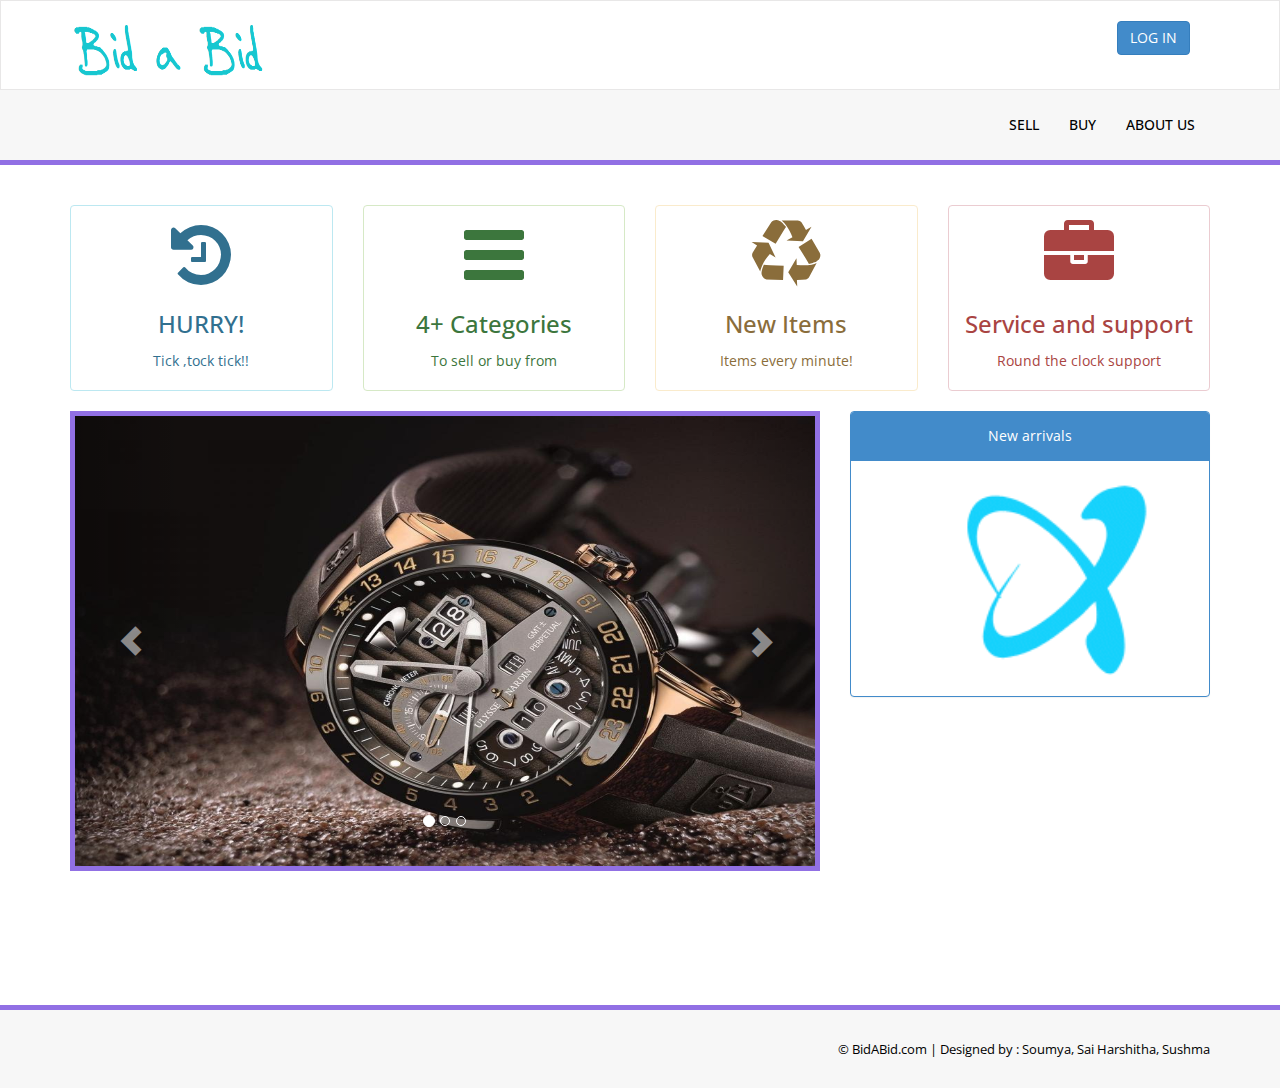
<file: index.html>
﻿<!DOCTYPE html>
<html xmlns="http://www.w3.org/1999/xhtml">
<head>
	<meta charset="utf-8" />
	<meta name="viewport" content="width=device-width, initial-scale=1, maximum-scale=1" />
	<meta name="description" content="" />
	<meta name="author" content="" />
	<title>BID A BID</title>

	<link href="assets/css/bootstrap.css" rel="stylesheet" />
	<link href="assets/css/font-awesome.css" rel="stylesheet" />
	<link href="assets/css/style.css" rel="stylesheet" />
	<link href='http://fonts.googleapis.com/css?family=Open+Sans' rel='stylesheet' type='text/css' />
	
	<link href="css/extra.css" rel="stylesheet" />
	
	<script src="js/index.js"></script>

</head>
<body onload="run()">
	<div class="navbar navbar-inverse set-radius-zero" >
		<div class="container">
			<div class="navbar-header">
				<button type="button" class="navbar-toggle" data-toggle="collapse" data-target=".navbar-collapse">
					<span class="icon-bar"></span>
					<span class="icon-bar"></span>
					<span class="icon-bar"></span>
				</button>
				<a class="navbar-brand" href="index.html">
					<img src="pics/logo.png" height='70px' width='200px'/>
				</a>
			</div>
			<div class="right-div">
				<a href="login.html" class="btn btn-primary pull-right">LOG IN</a>
			</div>
		</div>
	</div>
	<!-- LOGO HEADER END-->
	<section class="menu-section">
		<div class="container">
			<div class="row ">
				<div class="col-md-12">
					<div class="navbar-collapse collapse ">
						<ul id="menu-top" class="nav navbar-nav navbar-right">
							<li><a href="sell.html">SELL</a></li>
							<li><a href="buy.html">BUY</a></li>
							<li><a href="about.html">ABOUT US</a></li>
						</ul>
					</div>
				</div>
			</div>
		</div>
	</section>
	<!-- MENU SECTION END-->
	<div class="content-wrapper">
		<div class="container">
             
			<div class="row">
				<div class="col-md-3 col-sm-3 col-xs-6">
					<div class="alert alert-info back-widget-set text-center">
						<i class="fa fa-history fa-5x"></i>
						<h3>HURRY!</h3>
							Tick ,tock tick!!
					</div>
				</div>
				<div class="col-md-3 col-sm-3 col-xs-6">
					<div class="alert alert-success back-widget-set text-center">
						<i class="fa fa-bars fa-5x"></i>
						<h3>4+ Categories</h3>
							 To sell or buy from
					</div>
				</div>
				<div class="col-md-3 col-sm-3 col-xs-6">
					<div class="alert alert-warning back-widget-set text-center">
						<i class="fa fa-recycle fa-5x"></i>
						<h3>New Items</h3>
							Items every minute!
					</div>
				</div>
				<div class="col-md-3 col-sm-3 col-xs-6">
					<div class="alert alert-danger back-widget-set text-center">
						<i class="fa fa-briefcase fa-5x"></i>
						<h3>Service and support</h3>
							Round the clock support
					</div>
				</div>
			</div>              
			<div class="row">
				<div class="col-md-8 col-sm-8 col-xs-12">
					<div id="carousel-example" class="carousel slide slide-bdr" data-ride="carousel" >
						<div class="carousel-inner">
							<div class="item active">
								<img src="pics/watch/1.jpg" alt="" height='500px' width='1000px'/>
							</div>
							<div class="item">
								<img src="pics/jewel/1.jpg" alt="" height='500px' width='1000px'/>
							</div>
							<div class="item">
								<img src="pics/car/1.jpg" alt="" height='500px' width='1000px' />
							</div>
						</div>
						<!--INDICATORS-->
						<ol class="carousel-indicators">
							<li data-target="#carousel-example" data-slide-to="0" class="active"></li>
							<li data-target="#carousel-example" data-slide-to="1"></li>
							<li data-target="#carousel-example" data-slide-to="2"></li>
						</ol>
						<!--PREVIUS-NEXT BUTTONS-->
						<a class="left carousel-control" href="#carousel-example" data-slide="prev">
							<span class="glyphicon glyphicon-chevron-left"></span>
						</a>
						<a class="right carousel-control" href="#carousel-example" data-slide="next">
							<span class="glyphicon glyphicon-chevron-right"></span>
						</a>
					</div>
				</div>
			     
				<div class="col-md-4 col-sm-4 col-xs-12">
					<div class="panel panel-primary ">
						<div class="panel-heading" onload="obj.refreshData()">
							New arrivals
						</div>
						<div class="panel-body chat-widget-main">
							<div id="pic" class="center">
								
							</div>
						</div>
					</div>
				</div>
			</div>
            </div>
	</div>
     <!-- CONTENT-WRAPPER SECTION END-->
	<section class="footer-section">
		<div class="container">
			<div class="row">
				<div class="col-md-12">
					&copy; BidABid.com | Designed by : Soumya, Sai Harshitha, Sushma
				</div>
			</div>
		</div>
	</section>
      
	<script src="assets/js/jquery-1.10.2.js"></script>
	<!-- BOOTSTRAP SCRIPTS  -->
	<script src="assets/js/bootstrap.js"></script>
      <!-- CUSTOM SCRIPTS  -->
	<script src="assets/js/custom.js"></script>  
</body>
</html>
</file>
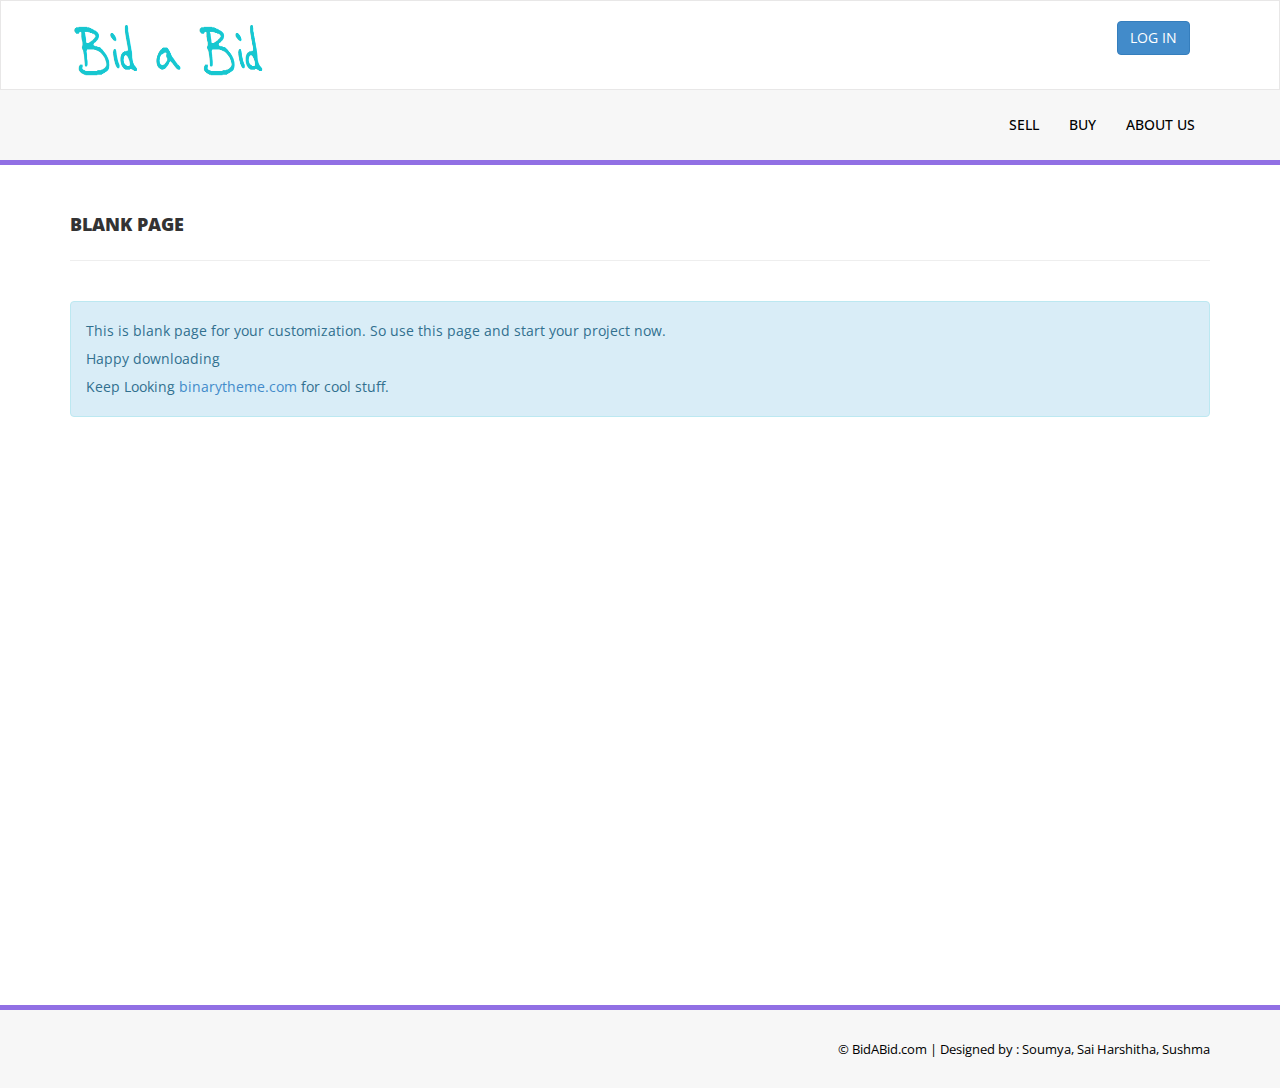
<file: about.html>
﻿<!DOCTYPE html>
<html xmlns="http://www.w3.org/1999/xhtml">
<head>
    <meta charset="utf-8" />
    <meta name="viewport" content="width=device-width, initial-scale=1, maximum-scale=1" />
    <meta name="description" content="" />
    <meta name="author" content="" />
    <!--[if IE]>
        <meta http-equiv="X-UA-Compatible" content="IE=edge,chrome=1">
        <![endif]-->
    <title>FREE RESPONSIVE HORIZONTAL ADMIN</title>
    <!-- BOOTSTRAP CORE STYLE  -->
    <link href="assets/css/bootstrap.css" rel="stylesheet" />
    <!-- FONT AWESOME STYLE  -->
    <link href="assets/css/font-awesome.css" rel="stylesheet" />
    <!-- CUSTOM STYLE  -->
    <link href="assets/css/style.css" rel="stylesheet" />
    <!-- GOOGLE FONT -->
    <link href='http://fonts.googleapis.com/css?family=Open+Sans' rel='stylesheet' type='text/css' />
	<link href="css/extra.css" rel="stylesheet" />
	
</head>
<body>
    <div class="navbar navbar-inverse set-radius-zero" >
		<div class="container">
			<div class="navbar-header">
				<button type="button" class="navbar-toggle" data-toggle="collapse" data-target=".navbar-collapse">
					<span class="icon-bar"></span>
					<span class="icon-bar"></span>
					<span class="icon-bar"></span>
				</button>
				<a class="navbar-brand" href="index.html">
					<img src="pics/logo.png" height='70px' width='200px'/>
				</a>
			</div>
			<div class="right-div">
				<a href="login.html" class="btn btn-primary pull-right">LOG IN</a>
			</div>
		</div>
	</div>
	<!-- LOGO HEADER END-->
	<section class="menu-section">
		<div class="container">
			<div class="row ">
				<div class="col-md-12">
					<div class="navbar-collapse collapse ">
						<ul id="menu-top" class="nav navbar-nav navbar-right">
							<li><a href="sell.html">SELL</a></li>
							<li><a href="buy.html">BUY</a></li>
							<li><a href="about.html">ABOUT US</a></li>
						</ul>
					</div>
				</div>
			</div>
		</div>
	</section>
	<!-- MENU SECTION END-->
	
	
	
	
	
	
	<div class="content-wrapper">
		<div class="container">
			<div class="row pad-botm">
				<div class="col-md-12">
					<h4 class="header-line">Blank Page</h4>
				</div>
			</div>
			<div class="row">
				<div class="col-md-12">
					<div class="alert alert-info">
						This is blank page for your customization. So use this page and start your project now.
						<br />
						Happy downloading 
						<br />
						Keep Looking <a target="_blank" href="http://www.binarytheme.com/" >binarytheme.com</a> for cool stuff.
					</div>
                        </div>
			</div>
		</div>
	</div>	
	
	
	
	
	
	
	
	
	
	
	
	
	
	
	
	
	
	

     <!-- CONTENT-WRAPPER SECTION END-->
	<section class="footer-section">
		<div class="container">
			<div class="row">
				<div class="col-md-12">
					&copy; BidABid.com | Designed by : Soumya, Sai Harshitha, Sushma
				</div>
			</div>
		</div>
	</section>
      
	<script src="assets/js/jquery-1.10.2.js"></script>
	<!-- BOOTSTRAP SCRIPTS  -->
	<script src="assets/js/bootstrap.js"></script>
      <!-- CUSTOM SCRIPTS  -->
	<script src="assets/js/custom.js"></script>  
</body>
</html>
</file>
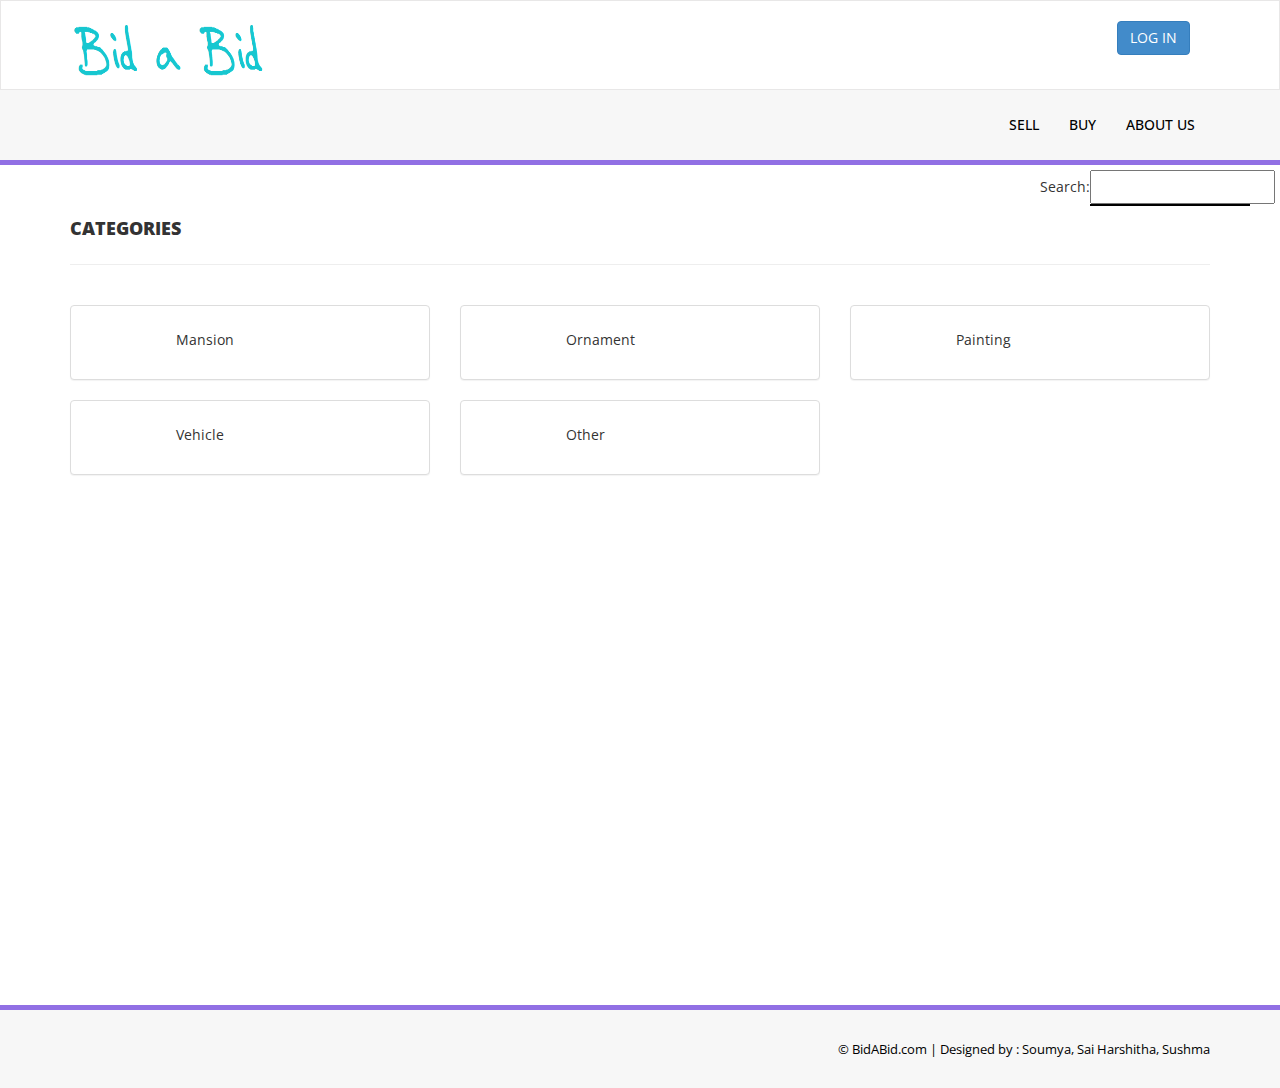
<file: buy.html>
﻿<!DOCTYPE html>
<html xmlns="http://www.w3.org/1999/xhtml">
<head>
    <meta charset="utf-8" />
    <meta name="viewport" content="width=device-width, initial-scale=1, maximum-scale=1" />
    <meta name="description" content="" />
    <meta name="author" content="" />
    <!--[if IE]>
        <meta http-equiv="X-UA-Compatible" content="IE=edge,chrome=1">
        <![endif]-->
    <title>FREE RESPONSIVE HORIZONTAL ADMIN</title>
    <!-- BOOTSTRAP CORE STYLE  -->
    <link href="assets/css/bootstrap.css" rel="stylesheet" />
    <!-- FONT AWESOME STYLE  -->
	<link href="assets/css/font-awesome.css" rel="stylesheet" />
    <!-- CUSTOM STYLE  -->
    <link href="assets/css/style.css" rel="stylesheet" />
    <link href="css/extra.css" rel="stylesheet" />
    <!-- GOOGLE FONT -->
    <link href='http://fonts.googleapis.com/css?family=Open+Sans' rel='stylesheet' type='text/css' />
	<link href="css/extra.css" rel="stylesheet" />
	
	<script type="text/javascript" src="js/sub.js"></script>
	<script type="text/javascript" src="js/buy2.js"></script>
	
</head>
<body>
    <div class="navbar navbar-inverse set-radius-zero" >
		<div class="container">
			<div class="navbar-header">
				<button type="button" class="navbar-toggle" data-toggle="collapse" data-target=".navbar-collapse">
					<span class="icon-bar"></span>
					<span class="icon-bar"></span>
					<span class="icon-bar"></span>
				</button>
				<a class="navbar-brand" href="index.html">
					<img src="pics/logo.png" height='70px' width='200px'/>
				</a>
			</div>
			<div class="right-div">
				<a href="login.html" class="btn btn-primary pull-right">LOG IN</a>
			</div>
		</div>
	</div>
	<!-- LOGO HEADER END-->
	<section class="menu-section">
		<div class="container">
			<div class="row ">
				<div class="col-md-12">
					<div class="navbar-collapse collapse ">
						<ul id="menu-top" class="nav navbar-nav navbar-right">
							<li><a href="sell.html">SELL</a></li>
							<li><a href="buy.html">BUY</a></li>
							<li><a href="about.html">ABOUT US</a></li>
						</ul>
					</div>
				</div>
			</div>
		</div>
	</section>
	
	<!-- MENU SECTION END-->
	
	<table border="0" cellpadding="0" class="searchbox">
		<tr>
			<td> Search:   </td>
			<td><input type="text" id="item" onkeyup="obj.getTerm()"/>	</td>
		</tr>
	    <tr>
			<td></td>
			<td><div id="container" ></div></td>
		</tr>
	</table>
	
	<div class="content-wrapper">
		<div class="container" id="box">
			<div class="row pad-botm">
				<div class="col-md-12">
					<h4 class="header-line">CATEGORIES</h4>
                        </div>
			</div>
			<div class="row">
				<div class="col-md-4 col-sm-4">
					<div class="panel panel-default" onclick="run('mansion')">
						<div class="panel-body center">
							<p>Mansion</p>
						</div>
					</div>
				</div>
				
				<div class="col-md-4 col-sm-4">
					<div class="panel panel-default" onclick="run('ornament')">
						<div class="panel-body center">
							<p>Ornament</p>
						</div>
					</div>
				</div>
				
				<div class="col-md-4 col-sm-4">
					<div class="panel panel-default" onclick="run('painting')">
						<div class="panel-body center">
							<p>Painting</p>
						</div>
					</div>
				</div>
				
			</div>	
			
			
			<div class="row">
				<div class="col-md-4 col-sm-4">
					<div class="panel panel-default" onclick="run('vehicle')">
						<div class="panel-body center">
							<p>Vehicle</p>
						</div>
					</div>
				</div>
				
				<div class="col-md-4 col-sm-4">
					<div class="panel panel-default" onclick="run('other')">
						<div class="panel-body center">
							<p>Other</p>
						</div>
					</div>
				</div>
				
			</div>	
			
		</div>
	</div>
	

     <!-- CONTENT-WRAPPER SECTION END-->
	<section class="footer-section">
		<div class="container">
			<div class="row">
				<div class="col-md-12">
					&copy; BidABid.com | Designed by : Soumya, Sai Harshitha, Sushma
				</div>
			</div>
		</div>
	</section>
      
	<script src="assets/js/jquery-1.10.2.js"></script>
	<!-- BOOTSTRAP SCRIPTS  -->
	<script src="assets/js/bootstrap.js"></script>
      <!-- CUSTOM SCRIPTS  -->
	<script src="assets/js/custom.js"></script>  
</body>
</html>
</file>
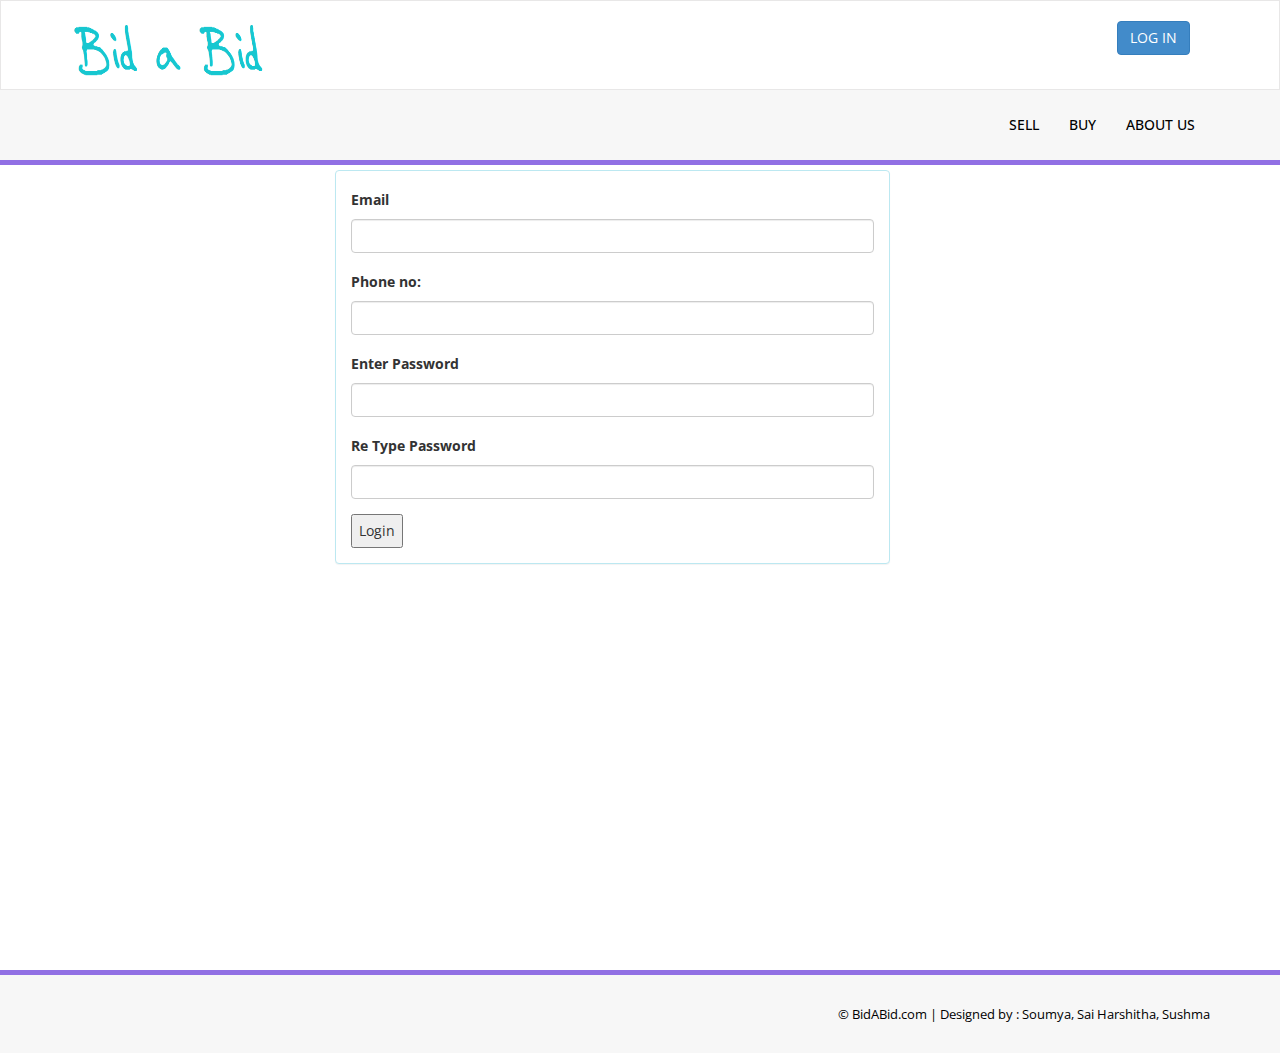
<file: login.html>
﻿<!DOCTYPE html>
<html xmlns="http://www.w3.org/1999/xhtml">
<head>
    <meta charset="utf-8" />
    <meta name="viewport" content="width=device-width, initial-scale=1, maximum-scale=1" />
    <meta name="description" content="" />
    <meta name="author" content="" />
    <!--[if IE]>
        <meta http-equiv="X-UA-Compatible" content="IE=edge,chrome=1">
        <![endif]-->
    <title>FREE RESPONSIVE HORIZONTAL ADMIN</title>
    <!-- BOOTSTRAP CORE STYLE  -->
    <link href="assets/css/bootstrap.css" rel="stylesheet" />
    <!-- FONT AWESOME STYLE  -->
    <link href="assets/css/font-awesome.css" rel="stylesheet" />
    <!-- CUSTOM STYLE  -->
    <link href="assets/css/style.css" rel="stylesheet" />
    <!-- GOOGLE FONT -->
    <link href='http://fonts.googleapis.com/css?family=Open+Sans' rel='stylesheet' type='text/css' />
	<link href="css/extra.css" rel="stylesheet" />
	
</head>
<body>
    <div class="navbar navbar-inverse set-radius-zero" >
		<div class="container">
			<div class="navbar-header">
				<button type="button" class="navbar-toggle" data-toggle="collapse" data-target=".navbar-collapse">
					<span class="icon-bar"></span>
					<span class="icon-bar"></span>
					<span class="icon-bar"></span>
				</button>
				<a class="navbar-brand" href="index.html">
					<img src="pics/logo.png" height='70px' width='200px'/>
				</a>
			</div>
			<div class="right-div">
				<a href="login.html" class="btn btn-primary pull-right">LOG IN</a>
			</div>
		</div>
	</div>
	<!-- LOGO HEADER END-->
	<section class="menu-section">
		<div class="container">
			<div class="row ">
				<div class="col-md-12">
					<div class="navbar-collapse collapse ">
						<ul id="menu-top" class="nav navbar-nav navbar-right">
							<li><a href="sell.html">SELL</a></li>
							<li><a href="buy.html">BUY</a></li>
							<li><a href="about.html">ABOUT US</a></li>
						</ul>
					</div>
				</div>
			</div>
		</div>
	</section>
	<!-- MENU SECTION END-->
	
	
	
	<div class="content-wrapper center">
		<div class="container">
			<div class="row">
				<div class="col-md-6 col-sm-6 col-xs-12">
					<div class="panel panel-info">
							<div class="panel-body">
							<form role="form" action="http://localhost/PROJECT1/php/login.php" method="post" id="form1">
								<div class="form-group">
									<label>Email</label>
									<input class="form-control" type="text" id="email" name="email" />
									
								</div>
								<div class="form-group">
									<label>Phone no:</label>
									<input class="form-control" type="text" name="phone"  id="phone"/>
									
								</div>								
								<div class="form-group">
									<label>Enter Password</label>
									<input class="form-control" type="password" name="password" id="password" />
									
								</div>
								<div class="form-group">
									<label>Re Type Password </label>
									<input class="form-control"  type="password" />
									
								</div>
								<input type="submit" name="Login" value="Login"/>
							</form>
						</div>
					</div>
                        </div>
			</div>
            </div>
	</div>

     <!-- CONTENT-WRAPPER SECTION END-->
	<section class="footer-section">
		<div class="container">
			<div class="row">
				<div class="col-md-12">
					&copy; BidABid.com | Designed by : Soumya, Sai Harshitha, Sushma
				</div>
			</div>
		</div>
	</section>
      
	<script src="assets/js/jquery-1.10.2.js"></script>
	<!-- BOOTSTRAP SCRIPTS  -->
	<script src="assets/js/bootstrap.js"></script>
      <!-- CUSTOM SCRIPTS  -->
	<script src="assets/js/custom.js"></script>  
</body>
</html>
</file>
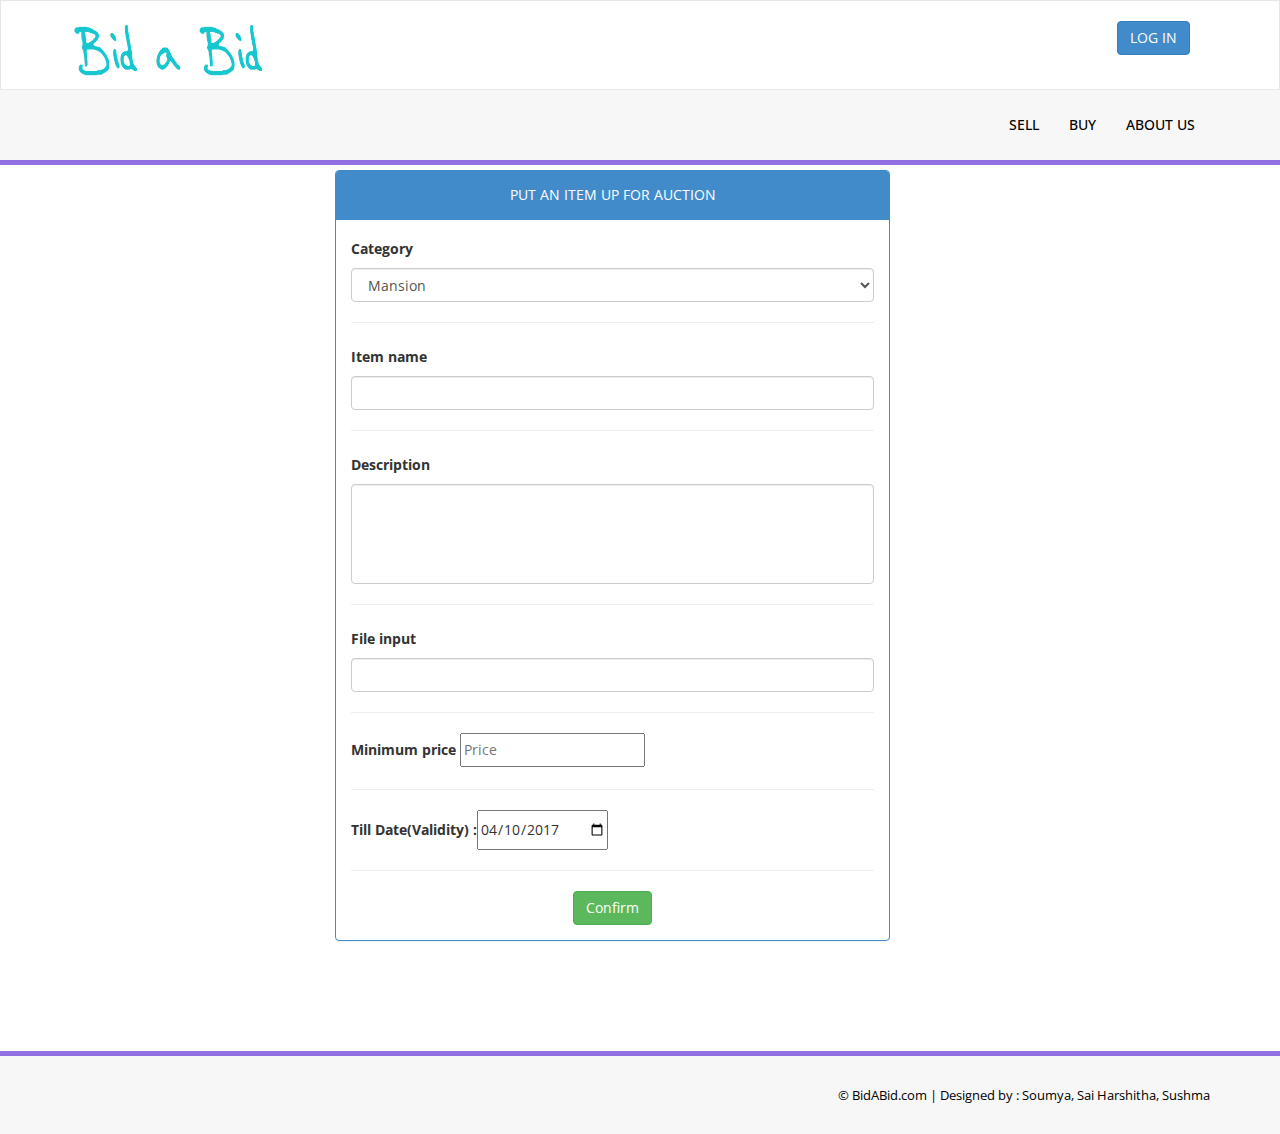
<file: sell.html>
﻿<!DOCTYPE html>
<html xmlns="http://www.w3.org/1999/xhtml">
<head>
    <meta charset="utf-8" />
    <meta name="viewport" content="width=device-width, initial-scale=1, maximum-scale=1" />
    <meta name="description" content="" />
    <meta name="author" content="" />
    <!--[if IE]>
        <meta http-equiv="X-UA-Compatible" content="IE=edge,chrome=1">
        <![endif]-->
    <title>FREE RESPONSIVE HORIZONTAL ADMIN</title>
    <!-- BOOTSTRAP CORE STYLE  -->
    <link href="assets/css/bootstrap.css" rel="stylesheet" />
    <!-- FONT AWESOME STYLE  -->
    <link href="assets/css/font-awesome.css" rel="stylesheet" />
    <!-- CUSTOM STYLE  -->
    <link href="assets/css/style.css" rel="stylesheet" />
    <!-- GOOGLE FONT -->
    <link href='http://fonts.googleapis.com/css?family=Open+Sans' rel='stylesheet' type='text/css' />
	<link href="css/extra.css" rel="stylesheet" />
</head>
<body>
    <div class="navbar navbar-inverse set-radius-zero" >
		<div class="container">
			<div class="navbar-header">
				<button type="button" class="navbar-toggle" data-toggle="collapse" data-target=".navbar-collapse">
					<span class="icon-bar"></span>
					<span class="icon-bar"></span>
					<span class="icon-bar"></span>
				</button>
				<a class="navbar-brand" href="index.html">
					<img src="pics/logo.png" height='70px' width='200px'/>
				</a>
			</div>
			<div class="right-div">
				<a href="login.html" class="btn btn-primary pull-right">LOG IN</a>
			</div>
		</div>
	</div>
	<!-- LOGO HEADER END-->
	<section class="menu-section">
		<div class="container">
			<div class="row ">
				<div class="col-md-12">
					<div class="navbar-collapse collapse ">
						<ul id="menu-top" class="nav navbar-nav navbar-right">
							<li><a href="sell.html">SELL</a></li>
							<li><a href="buy.html">BUY</a></li>
							<li><a href="about.html">ABOUT US</a></li>
						</ul>
					</div>
				</div>
			</div>
		</div>
	</section>
	<!-- MENU SECTION END-->
	
	
	
	<div class="content-wrapper center">
		<div class="container">
			<!--/.ROW-->
			<div id="msg">
			</div>
			<div class="row">
				<div class="col-md-6 col-sm-6 col-xs-12">
					<div class="panel panel-primary">
						<div class="panel-heading">
							PUT AN ITEM UP FOR AUCTION
						</div>
						<div class="panel-body">
						<form action="http://localhost/PROJECT1/js/sell.php" method="post" enctype = "multipart/form-data">
							<div class="form-group">
								<label>Category</label>
								<select class="form-control" name="category">
									<option>Mansion</option>
									<option>Ornament</option>
									<option>Painting</option>
									<option>Vehicle</option>
									<option>Others</option>
								</select>
							</div>
							<hr />
							<div class="form-group">
								<label>Item name</label>
								<input class="form-control" type="text" id="itemname"  name="itemname"/>
							</div>
							<hr />
							<div class="form-group">
								<label>Description</label>
								<input class="form-control" type="text" style="min-height:100px;" id="desc" name="desc"/>
							</div>
							<hr />
							<div class="form-group">
								<label>File input</label>
								<input class="form-control" type="text" id="inputimg"  name="inputimg"/>
							</div>
							<hr />
							<div class="form-group">
								<label for="price">Minimum price</label>
								<input type="number" id="price" placeholder="Price" min="0" step="any" name="price" required/>
							</div>
							<hr />
							<div class="form-group">
								<label for="validity">Till Date(Validity) : </label><input id="validity" type="date" name="validity" value="2017-04-10" required/> 
							</div>
							<hr />
							<center>
								<button type="submit" class="btn btn-success" name="submit">Confirm</button>		
							</center>
						</form>	
						</div>
					</div>
				</div>
			</div>
		</div>
	</div>
     <!-- CONTENT-WRAPPER SECTION END-->
	<section class="footer-section">
		<div class="container">
			<div class="row">
				<div class="col-md-12">
					&copy; BidABid.com | Designed by : Soumya, Sai Harshitha, Sushma
				</div>
			</div>
		</div>
	</section>
      
	<script src="assets/js/jquery-1.10.2.js"></script>
	<!-- BOOTSTRAP SCRIPTS  -->
	<script src="assets/js/bootstrap.js"></script>
      <!-- CUSTOM SCRIPTS  -->
	<script src="assets/js/custom.js"></script>  
</body>
</html>
</file>
<file: assets/css/style.css>
﻿body {
    font-family: 'Open Sans', sans-serif;
    line-height:28px;
   
}
.set-radius-zero {
    border-radius:0px;
    -moz-border-radius:0px;
    -webkit-border-radius:0px;
}
.content-wrapper {	
    margin-top: 40px;
    min-height:800px;
    padding-bottom:90px;
}
.header-line {
    font-weight:900;
    padding-bottom:25px;
    border-bottom:1px solid #eeeeee;
    text-transform:uppercase;
}
.pad-botm {
    padding-bottom:30px;
}


/* =============================================================
   NAVBAR & MENU STYLES
 ============================================================ */

.right-div {
    float: right; 
    padding: 20px;
}
#menu-top a {
    color:#000;
    text-decoration:none;
    font-weight:500;
    padding: 25px 15px 25px 15px;
    text-transform:uppercase;

}
.menu-section {
    background-color: #f7f7f7;
    border-bottom:5px solid #9170E4;
    width:100%
}
.menu-top-active {
    background-color:#eeeeee;
}
.navbar-inverse {
background-color: #FFF;
border-color: rgba(155, 153, 153, 0.23);

}

.navbar {
    min-height: 90px;
    margin-bottom: 0px;
   
}
.navbar-inverse .navbar-collapse, .navbar-inverse .navbar-form {
    border-color:transparent;
}
.navbar-toggle {
background-color: black;
border: 1px solid black;
}

    /* =============================================================
   DASHBOARD STYLES
 ============================================================ */

.img-comments {
   border: 3px double #e1e1e1;
height: 60px;

}

.chat-widget-main {
    max-height:330px;
    overflow:auto;
}

.slide-bdr {
   border:5px solid #9170E4
}
.chat-widget-left:after {
    top: 100%;
    left: 10%;
    border: solid transparent;
    content: " ";
    position: absolute;
    border-top-color: #F70E62;
    border-width: 15px;
    margin-left: -15px;
}

.chat-widget-left {
    width: 100%;
    height: auto;
    padding: 15px;
    -webkit-border-radius: 5px;
    -moz-border-radius: 5px;
    border-radius: 5px;
    position: relative;
    border: 1px solid #F70E62;
    font-size:12px;
}
.chat-widget-right:after {
    top: 100%;
    right: 10%;
    border: solid transparent;
    content: " ";
    position: absolute;
    border-top-color: #5AA8CC;
    border-width: 15px;
    margin-left: -15px;
}

.chat-widget-right {
    width: 100%;
    height: auto;
    padding: 15px;
    -webkit-border-radius: 5px;
    -moz-border-radius: 5px;
    border-radius: 5px;
    position: relative;
    border: 1px solid #5AA8CC;
    font-size:12px;
}

.chat-widget-name-left {
   color: #808080;
    margin-top: 30px;
    margin-left: 60px;
    text-align:left;
}

    .img-left-chat {
        border:3px double #e1e1e1;
        float:left;
        margin-right:30px;
    }
     .img-right-chat {
        border:3px double #e1e1e1;
        float:right;
        margin-left:30px;
    }
     .chat-widget-main img-right {
        border:3px double #e1e1e1;
        float:left;
    }
.chat-widget-name-left h4 {
    font-weight:normal;
    font-size:11px;
    
}
.chat-widget-name-left h5 {
    font-weight:normal;
    font-size:10px;
}
.chat-widget-name-right h4 {
    font-weight:normal;
    font-size:11px;
}
.chat-widget-name-right h5 {
    font-weight:normal;
    font-size:10px;
}
.chat-widget-name-right {
    color: #808080;
    margin-top: 40px;
    margin-right: 60px;
    text-align:right;
}

.recent-users-sec img {
    max-height:80px;
    margin:15px;
}

.back-widget-set {
    background-color:transparent;
}

/* =============================================================
   FOOTER SECTION STYLES
 ============================================================ */
.footer-section {
    padding:25px 50px 25px 50px;
    color:#000;
    font-size:13px;
      background-color: #f7f7f7;
      text-align:right;
       border-top:5px solid #9170E4;

}

    .footer-section a, .footer-section a:hover {
        color:#000;
    }
</file>
<file: css/extra.css>
.center{
	margin: auto;
	margin-top:5px;
	width: 50%;	
}

.searchbox{	
	margin: 5px;
	float:right;	
	width:20px;
}

.panel-heading{
	text-align: center;
}

#sub{
	margin-top:10px;
}

#box{
	z-index: 1;
}

#container{
	position: fixed;
	z-index: 2;
	border: 1px #000000 solid;
	background-color: #ffffff;
	width:160px;
}
</file>
